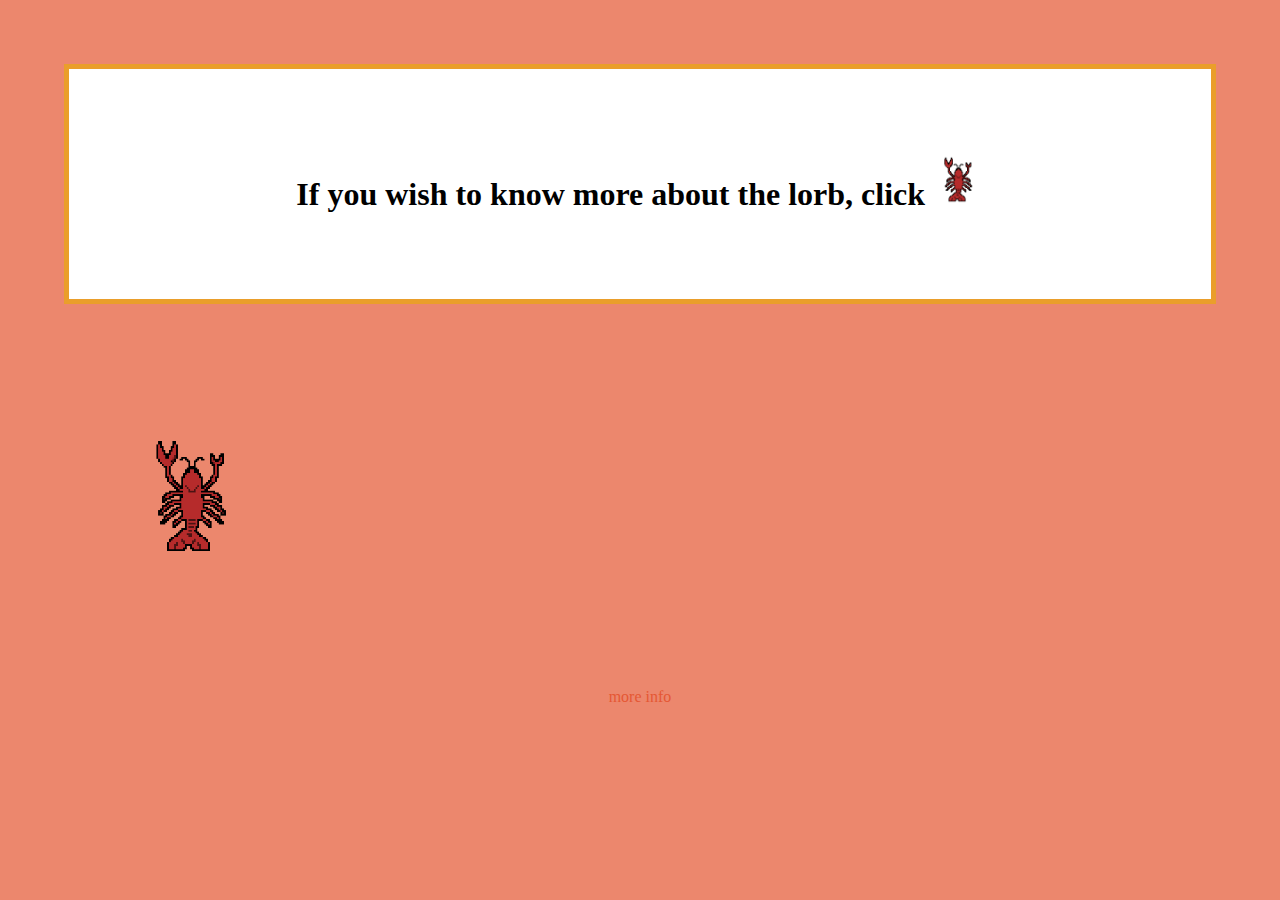
<file: index.html>
<!DOCTYPE html>
<!--[if lte IE 6]><html class="preIE7 preIE8 preIE9"><![endif]-->
<!--[if IE 7]><html class="preIE8 preIE9"><![endif]-->
<!--[if IE 8]><html class="preIE9"><![endif]-->
<!--[if gte IE 9]><!--><html><!--<![endif]-->
  <head>
  <!-- Google Tag Manager -->
	<script>(function(w,d,s,l,i){w[l]=w[l]||[];w[l].push({'gtm.start':
	new Date().getTime(),event:'gtm.js'});var f=d.getElementsByTagName(s)[0],
	j=d.createElement(s),dl=l!='dataLayer'?'&l='+l:'';j.async=true;j.src=
	'https://www.googletagmanager.com/gtm.js?id='+i+dl;f.parentNode.insertBefore(j,f);
	})(window,document,'script','dataLayer','GTM-M94VRJQ');</script>
  <!-- End Google Tag Manager -->
	  
  <!-- Global site tag (gtag.js) - Google Analytics -->
	<script async src="https://www.googletagmanager.com/gtag/js?id=UA-111608521-6"></script>
	  
	<script>
  window.dataLayer = window.dataLayer || [];
  function gtag(){dataLayer.push(arguments);}
  gtag('js', new Date());

  gtag('config', 'UA-111608521-6');
	</script>
	
    <meta charset="UTF-8">
  <meta http-equiv="X-UA-Compatible" content="IE=edge,chrome=1">
  <meta name="viewport" content="width=device-width,initial-scale=1">
    <title>Lobster God</title>
  <meta name="Blue Black Digital" content="">
  <meta name="description" content="description here">
  <meta name="keywords" content="keywords,here">
  <link rel="shortcut icon" href="img/favicon.ico" type="image/vnd.microsoft.icon">
  <link rel="stylesheet" href="css/main.css" type="text/css">

  <script type="text/javascript">
   var _gaq = _gaq || [];
   _gaq.push(['_setAccount', 'UA-111608521-6']);
   _gaq.push(['_trackPageview']);
   (function()
   {
    var ga = document.createElement('script'); ga.type = 'text/javascript'; ga.async = true;
    ga.src = ('https:' == document.location.protocol ? 'https://ssl' : 'http://www') + '.google-analytics.com/ga.js';
    var s = document.getElementsByTagName('script')[0]; s.parentNode.insertBefore(ga, s);
   })();
  </script>
  </head>
  
  <body id="res">
  <!-- Google Tag Manager (noscript) -->
	<noscript><iframe src="https://www.googletagmanager.com/ns.html?id=GTM-M94VRJQ"
	height="0" width="0" style="display:none;visibility:hidden"></iframe></noscript>
	<!-- End Google Tag Manager (noscript) -->
	<div id="header">
		<header>
				<h1> If you wish to know more about the lorb, click <img id="example_lorb" src="img/lobster_gif.gif"> </h1>
		</header>
	</div>
	
	<div id="main_site">
		<a href="http://pic.sopili.net/l/facebook/group/560665388170838"><img id="lorb" src="img/lobster_gif.gif"></a>
	</div>

	<footer>
		<a href="html/moreinfo.html">more info </a>
	</footer>
	
  <script src="js/main.js"></script>
  </body>
</html>
</file>
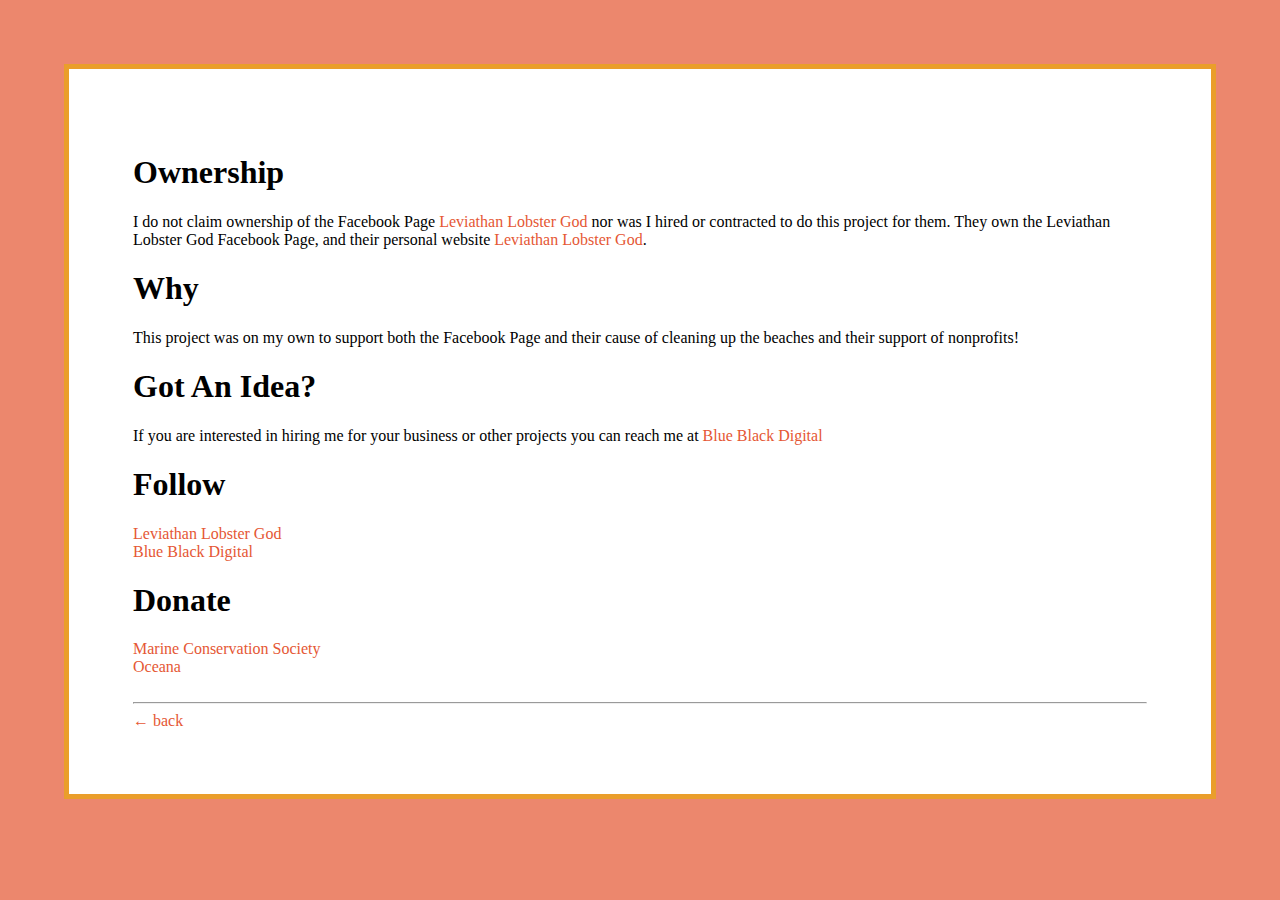
<file: html/moreinfo.html>
<!DOCTYPE html>
<!--[if lte IE 6]><html class="preIE7 preIE8 preIE9"><![endif]-->
<!--[if IE 7]><html class="preIE8 preIE9"><![endif]-->
<!--[if IE 8]><html class="preIE9"><![endif]-->
<!--[if gte IE 9]><!--><html><!--<![endif]-->
  <head>
    <meta charset="UTF-8">
  <meta http-equiv="X-UA-Compatible" content="IE=edge,chrome=1">
  <meta name="viewport" content="width=device-width,initial-scale=1">
    <title>Lobster God</title>
  <meta name="Blue Black Digital" content="">
  <meta name="description" content="description here">
  <meta name="keywords" content="keywords,here">
  <link rel="shortcut icon" href="../img/favicon.ico" type="image/vnd.microsoft.icon">
  <link rel="stylesheet" href="../css/main.css" type="text/css">

  <script type="text/javascript">
   var _gaq = _gaq || [];
   _gaq.push(['_setAccount', 'UA-XXXXXXXX-Y']);
   _gaq.push(['_trackPageview']);
   (function()
   {
    var ga = document.createElement('script'); ga.type = 'text/javascript'; ga.async = true;
    ga.src = ('https:' == document.location.protocol ? 'https://ssl' : 'http://www') + '.google-analytics.com/ga.js';
    var s = document.getElementsByTagName('script')[0]; s.parentNode.insertBefore(ga, s);
   })();
  </script>
  </head>
  <body id="res">
	<div id="header">
		<header>
			<div id="info">
				<h1>Ownership</h1>
				<p> I do not claim ownership of the Facebook Page <a href="http://pic.sopili.net/l/facebook/page/108097234448528">Leviathan Lobster God</a> nor was I hired or contracted to do this project for them. They own the Leviathan Lobster God Facebook Page, and their personal website <a href="https://holyorderoftheclaw.com/">Leviathan Lobster God</a>. </p>
				
				<h1>Why</h1>
				<p> This project was on my own to support both the Facebook Page and their cause of cleaning up the beaches and their support of nonprofits! </p>
				
				<h1>Got An Idea?</h1>
				<p> If you are interested in hiring me for your business or other projects you can reach me at <a href="http://pic.sopili.net/l/facebook/page/1837483706562529">Blue Black Digital </a> </p>
				
				<h1>Follow</h1>
				<a href="http://pic.sopili.net/l/facebook/page/108097234448528">Leviathan Lobster God</a>
				</br>
				<a href="http://pic.sopili.net/l/facebook/page/1837483706562529">Blue Black Digital </a>
				
				<h1>Donate</h1>
				<a href="https://www.mcsuk.org/donate/ppe-plastic-pollution">Marine Conservation Society</a>
				</br>
				<a href="https://oceana.org/">Oceana</a>
				</br>
				</br>
				<hr>
				<a href="../index.html"> &#x2190; back </a>
			</div>
		</header>
	</div>
	</body>
</html>
</file>
<file: css/main.css>
body{
	padding: 0;
	margin: 0 auto;
	background-color:#ec876d;
}

header{
	background-color:white;
	padding: 5%;
	margin: 5% 5%;
	text-align:center;
	border: 5px solid #ea9e2b;
}

#example_lorb {
	height:5%;
	width:5%;
}

#lorb {
	width:10%;
	height: auto;
	position:absolute;
	margin: 5% 10%;
}

footer {
	background-color: #ec876d;
	text-align:center;
	margin-top:30%;
} 

a {
	text-decoration: none;
	color: #e55734;
}

#info{
	text-align:left;
	font-size:100%;
}

@media only screen and (max-width:600px) {
	#lorb{
		width:100%;
		height:auto;
		margin: 0 auto;
	}
	
	#example_lorb{
		height:15%;
		width:15%;
	}
	
	footer{
		background-color: #ec876d;
		text-align:center;
		margin-top:100%;
		padding-top:5%;
	}
}
</file>
